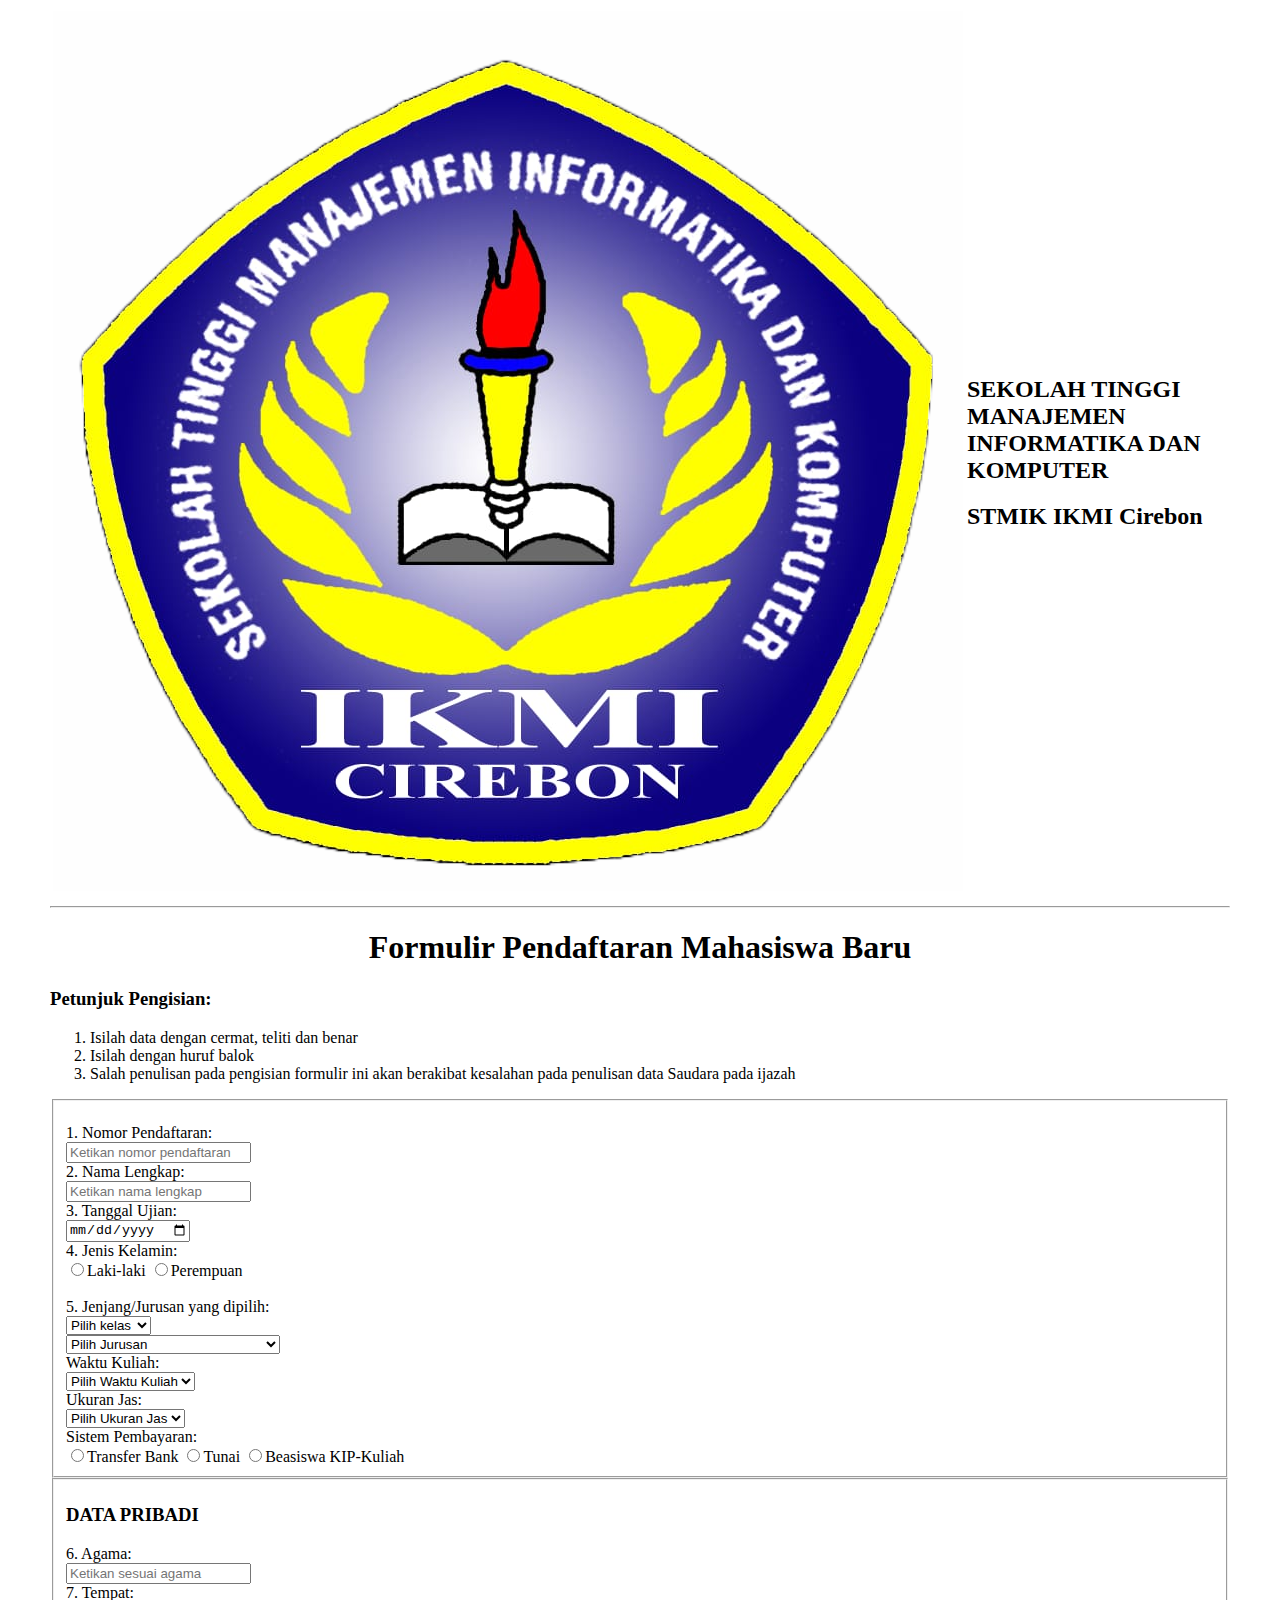
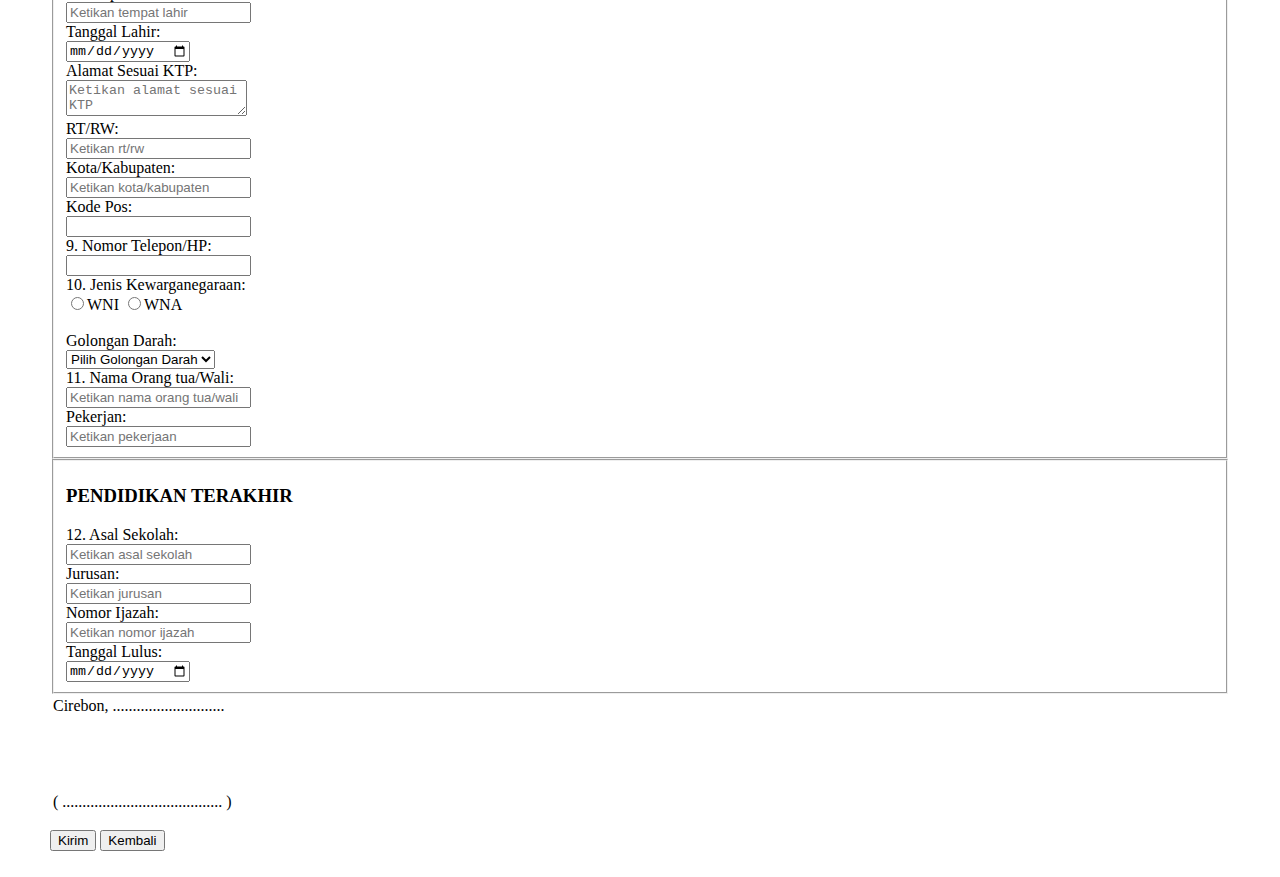
<file: p04.html>
<!DOCTYPE html>
<html lang="en">
<head>
    <meta charset="UTF-8">
    <meta http-equiv="X-UA-Compatible" content="IE=edge">
    <meta name="viewport" content="width=device-width, initial-scale=1.0">
    <title>Form PMB</title>
    <link rel="stylesheet" href="koria.css">
</head>
<body>
    <table class="kop-surat">
    	<tr class="pembungkus-kop-surat">
        	<td><img src="LogoIkmi.png" alt="logo_ikmi" class="logo"></td>
        	<td>
			<h2 class="nama-kampus-1">SEKOLAH TINGGI MANAJEMEN INFORMATIKA DAN KOMPUTER</h2>
        	<h2 class="nama-kampus-2">STMIK IKMI Cirebon</h2>
			</tr>
			</td>
		</tr>
	</table>
	<hr>

    <div class="pembungkus-form">
        <h1 class="judul-form" align="center">Formulir Pendaftaran Mahasiswa Baru</h1>
		<h3>Petunjuk Pengisian:</h3>
		<ol>
			<li>Isilah data dengan cermat, teliti dan benar</li>
			<li>Isilah dengan huruf balok</li>
			<li>Salah penulisan pada pengisian formulir ini akan berakibat kesalahan pada penulisan data Saudara pada ijazah</li>
		</ol>
        
        <form action="#">
            <fieldset><br>
                <label for="nomor_pendaftaran">1. Nomor Pendaftaran:</label><br>
                <input type="number" placeholder="Ketikan nomor pendaftaran"><br>

                <label for="nama_lengkap">2. Nama Lengkap:</label><br>
                <input type="text" placeholder="Ketikan nama lengkap"><br>

                <label for="tanggal_ujian">3. Tanggal Ujian:</label><br>
                <input type="date"><br>

                <label for="jenis_kelamin">4. Jenis Kelamin:</label><br>
                <input type="radio" name="jenis_kelamin" value="Laki-laki">Laki-laki
                <input type="radio" name="jenis_kelamin" value="Perempuan">Perempuan <br><br>

                <label for="jurusan">5. Jenjang/Jurusan yang dipilih:</label><br>
                <select name="kelas">
                    <option value="">Pilih kelas</option>
                    <option value="reguler">Reguler</option>
                    <option value="karyawan">Karyawan</option>
                    <option value="kipk">KIP-Kuliah</option>
                </select><br>
                <select name="jurusan">
                    <option value="">Pilih Jurusan</option>
                    <option value="ti">S1 - Teknik Informatika</option>
                    <option value="si">S1 - Sistem Informasi</option>
                    <option value="rpl">S1 - Rekayasa Perangkat Lunak</option>
                    <option value="mi">D3 - Manajemen Informatika</option>
                    <option value="ka">D3 - Komputerisasi Akutansi</option>
                </select><br>

                <label for="waktu_kuliah" class="sub-form">Waktu Kuliah:</label><br>
                <select name="waktu_kuliah">
                    <option value="">Pilih Waktu Kuliah</option>
                    <option value="Pagi">Pagi</option>
                    <option value="Sore">Sore</option>
                </select><br>

                <label for="ukuran_jas" class="sub-form">Ukuran Jas:</label><br>
                <select name="ukuran_jas">
                    <option value="">Pilih Ukuran Jas</option>
                    <option value="S">S</option>
                    <option value="M">M</option>
                    <option value="L">L</option>
                    <option value="XL">XL</option>
                    <option value="XXL">XXL</option>
                </select><br>

                <label for="sistem_pembayaran" class="sub-form">Sistem Pembayaran:</label><br>
                <input type="radio" name="sistem_pembayaran" value="Transfer Bank">Transfer Bank
                <input type="radio" name="sistem_pembayaran" value="Tunai">Tunai
                <input type="radio" name="sistem_pembayaran" value="Beasiswa KIP-Kuliah">Beasiswa KIP-Kuliah
            </fieldset>

            <fieldset>
                <h3>DATA PRIBADI</h3>
                <label for="agama">6. Agama:</label><br>
                <input type="text" placeholder="Ketikan sesuai agama"><br>

                <label for="tempat">7. Tempat:</label><br>
                <input type="text" placeholder="Ketikan tempat lahir"><br>

                <label for="tanggal_lahir" class="sub-form">Tanggal Lahir:</label><br>
                <input type="date"><br>

                <label for="alamat" class="sub-form">Alamat Sesuai KTP:</label><br>
                <textarea name="alamat" placeholder="Ketikan alamat sesuai KTP"></textarea><br>

                <label for="rt/rw" class="sub-form">RT/RW:</label><br>
                <input type="text" placeholder="Ketikan rt/rw"><br>

                <label for="kota/kab" class="sub-form">Kota/Kabupaten:</label><br>
                <input type="text" placeholder="Ketikan kota/kabupaten"><br>

                <label for="kode_pos" class="sub-form">Kode Pos:</label><br>
                <input type="number"><br>

                <label for="nomor_telepon">9. Nomor Telepon/HP:</label><br>
                <input type="number"><br>

                <label for="kewarganegaraan">10. Jenis Kewarganegaraan:</label><br>
                <input type="radio" name="kewarganegaraan" value="WNI">WNI
                <input type="radio" name="kewarganegaraan value="WNA">WNA <br><br>

                <label for="gol_darah" class="sub-form">Golongan Darah:</label><br>
                <select name="gol_darah">
                    <option value="">Pilih Golongan Darah</option>
                    <option value="A">A</option>
                    <option value="B">B</option>
                    <option value="AB">AB</option>
                    <option value="O">O</option>
                </select><br>

                <label for="nama_orangtua">11. Nama Orang tua/Wali:</label><br>
                <input type="text" placeholder="Ketikan nama orang tua/wali"><br>

                <label for="pekerjaan" class="sub-form">Pekerjan:</label><br>
                <input type="text" placeholder="Ketikan pekerjaan">
            </fieldset>

            <fieldset>
                <h3>PENDIDIKAN TERAKHIR</h3>
                <label for="asal_sekolah">12. Asal Sekolah:</label><br>
                <input type="text" placeholder="Ketikan asal sekolah"><br>

                <label for="jurusan" class="sub-form">Jurusan:</label><br>
                <input type="text" placeholder="Ketikan jurusan"><br>

                <label for="nomor_ijazah" class="sub-form">Nomor Ijazah:</label><br>
                <input type="text" placeholder="Ketikan nomor ijazah"><br>

                <label for="tanggal_lulus" class="sub-form">Tanggal Lulus:</label><br>
                <input type="date">
            </fieldset>

            <table class="tanda-tangan">
				<tr>
					<td>Cirebon, ............................</td>
				</tr>
				<tr>
					<td></td>
				</tr>
				<tr>
					<td><br><br><br><p>( ........................................ )</p></td>
				</tr>
			</table>
        </form>

        <div class="tengah">
            <button type="submit" class="tombol">Kirim</button>
            <button onclick="document.location.href = '../'" type="button" class="tombol tombol-merah">Kembali</button>
        </div>
        <br>
    </div>
</body>
</html>
</file>
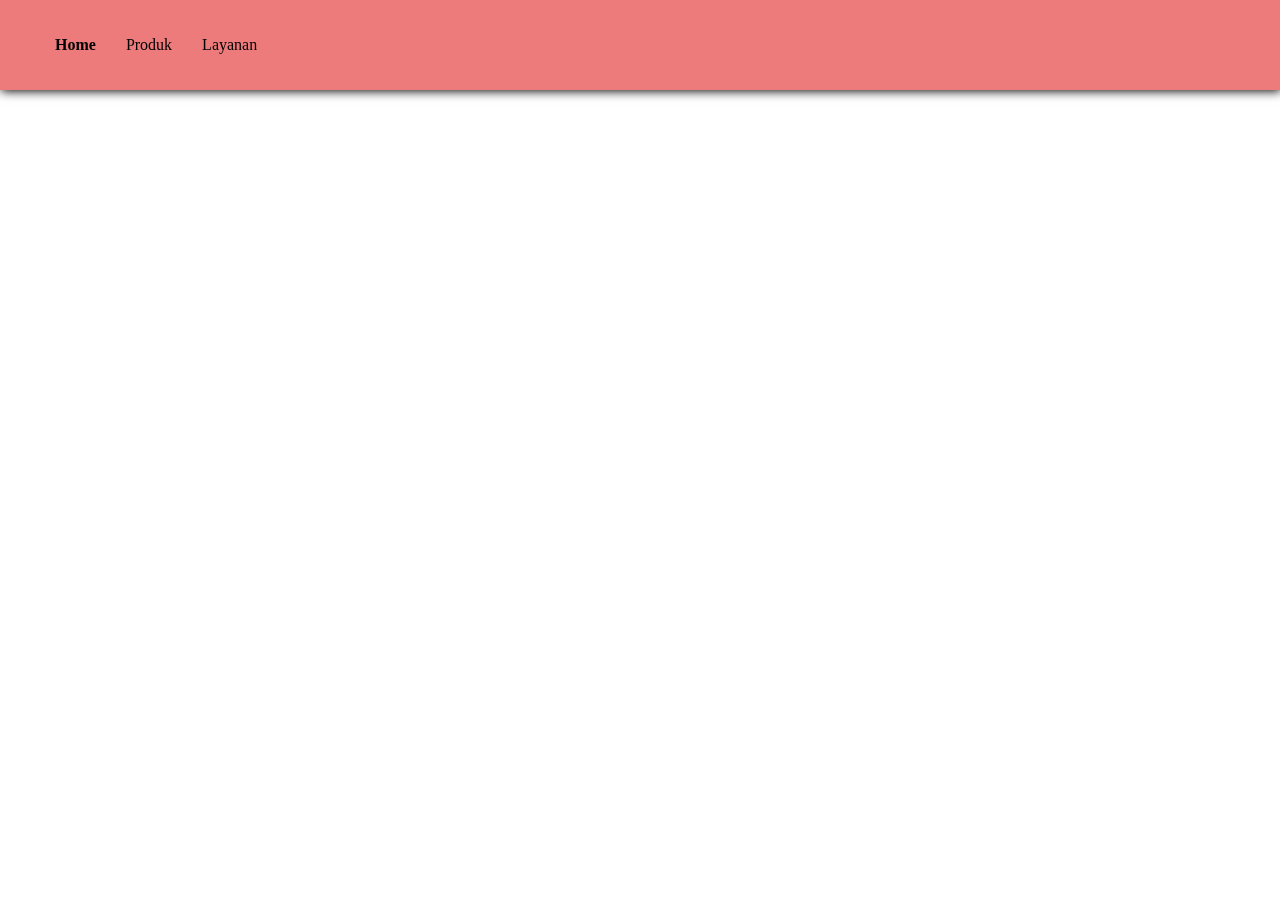
<file: p06.html>
<!DOCTYPE html>
<html lang="en">
<head>
    <meta charset="UTF-8">
    <meta http-equiv="X-UA-Compatible" content="IE=edge">
    <meta name="viewport" content="width=device-width, initial-scale=1.0">
    <title>SPA Menu</title>
    <link rel="stylesheet" type="text/css" href="csskori.css">
</head>
<body>
    <nav class="marklee">
    <div class="haiii-marklee">

      <ul>
       <li class="haechan" id="nav_haiii1"><a href="#">Home</a></li>
       <li class="dot" id="nav_haiii2"><a href="#">Produk</a></li>
       <li class="dot" id="nav_haiii3"><a href="#">Layanan</a></li>

      </ul>
     </div>
    </nav>

    <br><br><br>

    <div class="haiii" id="haiii1">
      <br>
      <h2>Beranda</h2>
        <p>halo beranda</p>
    </div>
    <div class="haiii" id="haiii2">
        <br>
      <h2>Menu Produk</h2>
        <p>menampilkan produk-produk yang dijual baik produk atau jasa</p>   
    </div>
    <div class="haiii" id="haiii3">
        <br>
      <h2>Menu Layanan</h2>
        <p>untuk menyediakan informasi layanan yang ada</p>   
    </div>


    <script src="https://ajax.googleapis.com/ajax/libs/jquery/3.6.0/jquery.min.js"></script>
    <script src="koria.js"></script>
</body>
</html>
</file>
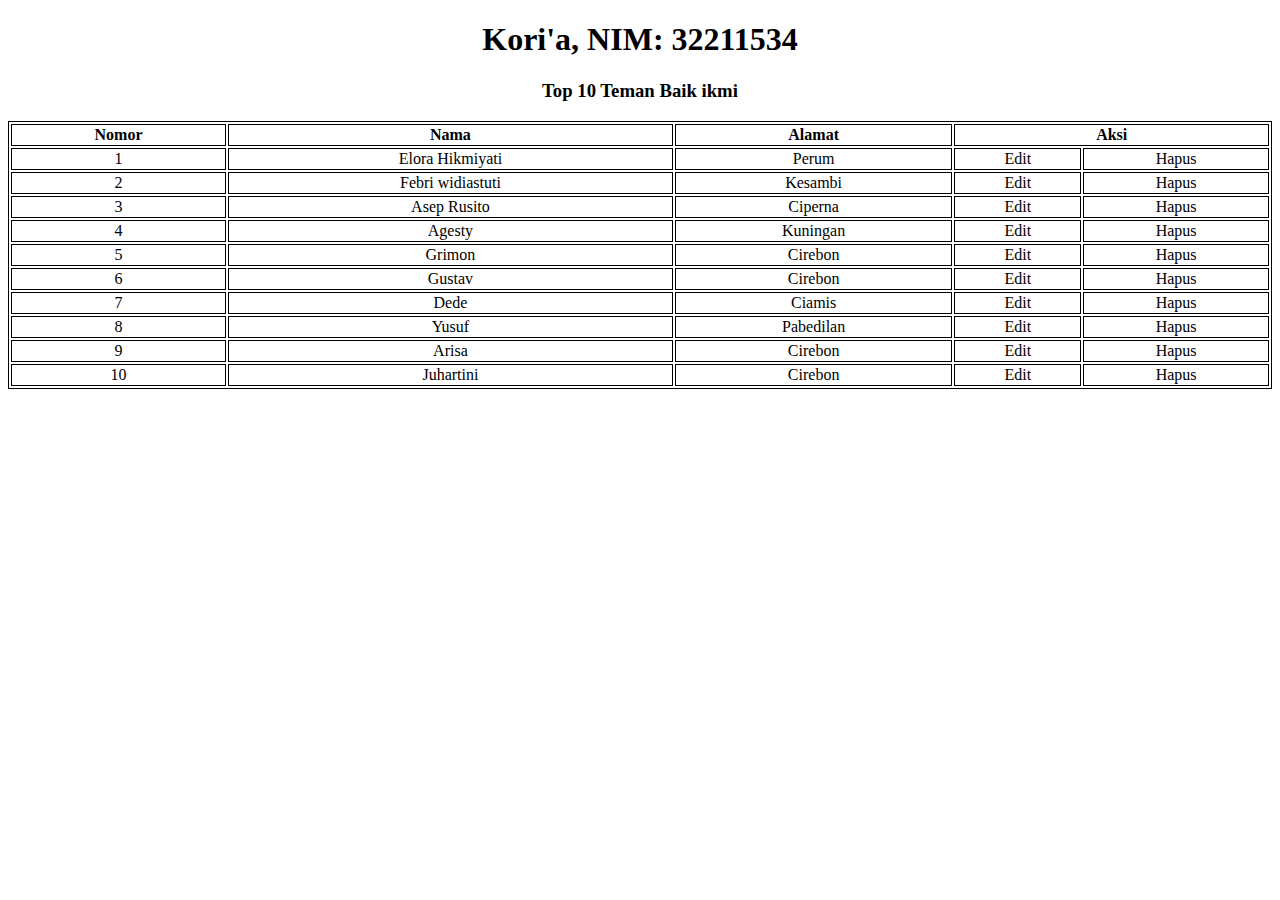
<file: table.html>
<!DOCTYPE html>
<html>
<head>
    <title>HTML</title>
    <style>
        table,th,td {
            border:1px solid black;
        }
        table tr td {
            text-align: center;
        } 
    </style>
</head>
<body>
    <h1 style="text-align: center;">Kori'a, NIM: 32211534  </h1>
    <div>
        <h3 style="text-align: center;"> Top 10 Teman  Baik ikmi</h3>
        <table style="width: 100%;">
            <tr>
                <th>Nomor</th>
                <th>Nama</th>
                <th>Alamat</th>
                <th colspan="2">Aksi</th>
            </tr>
            <tr>
                <td>1</td>
                <td> Elora Hikmiyati</td>
                <td> Perum</td>
                <td>Edit</td>
                <td>Hapus</td>
            </tr>            
                <td>2</td>
                <td> Febri widiastuti</td>
                <td> Kesambi</td>
                <td>Edit</td>
                <td>Hapus</td>
            </tr>
            <tr>
                <td>3</td>
                <td> Asep Rusito</td>
                <td> Ciperna</td>
                <td>Edit</td>
                <td>Hapus</td>
            </tr>
            <tr>
                <td>4</td>
                <td> Agesty</td>
                <td> Kuningan</td>
                <td>Edit</td>
                <td>Hapus</td>
            </tr>
            <tr>
                <td>5</td>
                <td> Grimon</td>
                <td> Cirebon</td>
                <td>Edit</td>
                <td>Hapus</td>
            </tr>
            <tr>
                <td>6</td>
                <td> Gustav</td>
                <td> Cirebon</td>
                <td>Edit</td>
                <td>Hapus</td>
            </tr>
            <tr>
                <td>7</td>
                <td> Dede</td>
                <td>  Ciamis</td>
                <td>Edit</td>
                <td>Hapus</td>
            </tr>
            <tr>
                <td>8</td>
                <td> Yusuf</td>
                <td> Pabedilan</td>
                <td>Edit</td>
                <td>Hapus</td>
            </tr>
            <tr>
                <td>9</td>
                <td> Arisa</td>
                <td> Cirebon</td>
                <td>Edit</td>
                <td>Hapus</td>
            </tr>
            <tr>
                <td>10</td>
                <td> Juhartini</td>
                <td> Cirebon</td>
                <td>Edit</td>
                <td>Hapus</td>
            </tr>
        </table>
    </div>
</body>
</html>
</file>
<file: koria.css>
body {
    background-color: antique white;
    padding: auto;
    margin-left: 50px;
    margin-right: 50px;
  }

  h1 {
    text-align: center;
  }
  
  .top{
    border: 2px solid black;
    text-align: center;
    padding: 10px;
  }
  
  .teman:hover {
    background-color: aquamarine;
  }
   
  .head-tabel {
    background-color: rgb(222, 184, 135);
  }
  
  .tabel {
    border-collapse: collapse;
    width: 100%;
  }
  
  .aksi {
    background-color: rgb(255, 234, 208);
    font-family: Arial;
  }
  
  .aksi:hover {
    background-color: rgb(255, 227, 200);
  }
</file>
<file: csskori.css>
.marklee .haechan{
    font-weight: bold;
}

.haiii{
    background-color: rgb(224, 103, 103);																												;
    padding: 10px;
    display: none;
    box-shadow: 0px 8px 16px 0px rgba(0,0,0,0.2);
    margin-left: 10px;
    text-align: justify;
}
.haiii-marklee{
    max-width: 1400px;
    margin: 0 auto;
}

.marklee{
    position: fixed;
    background-color: rgb(238, 123, 123);
    top: 0;
    left: 0;
    right: 0;
    transition: all 0.1s ease-in-out;
    box-shadow:1px 1px 10px;
    z-index: 99;
}
.marklee .haiii-marklee{
    display: flex;
    justify-content: space-between;
    align-items: center;
    padding: 20px 0;
    transition: all 0.1s ease-in-out;
}

.marklee ul{
    display: flex;
    list-style-type: none;
    align-items: center;
    justify-content: center;
}

.marklee a{
    color: black;
    text-decoration: none;
    padding: 7px 15px;
    transition: all 0.3s ease-in-out;
}

.marklee a:hover{
    color: black;
}
</file>
